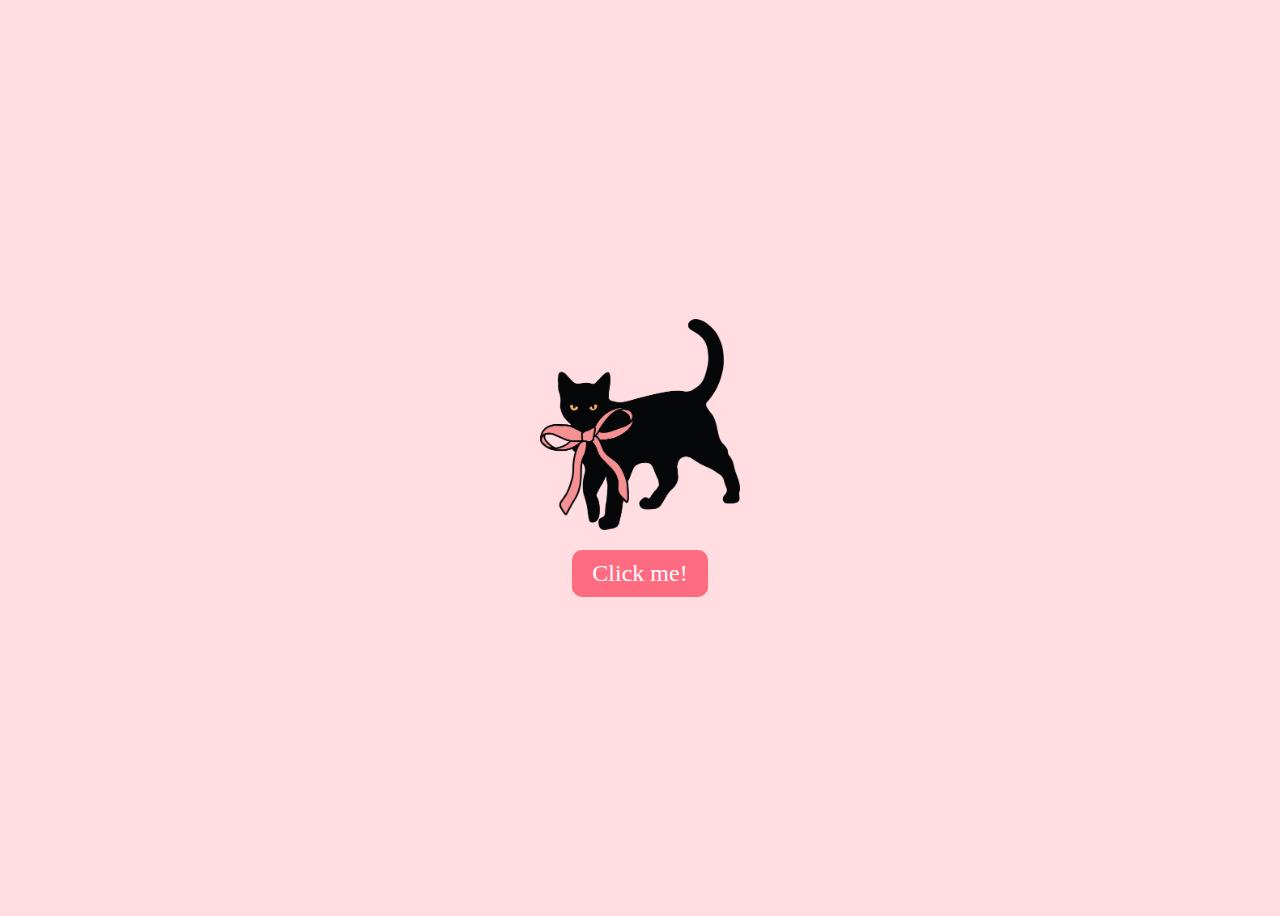
<file: index.html>
<!---Personalize Time!-->
<!DOCTYPE html>
<html lang="en">
<head>
    <meta charset="UTF-8">
    <meta name="viewport" content="width=device-width, initial-scale=1.0">
    <title>Welcome</title>
    <link rel="stylesheet" href="styles.css">
</head>
<body class="landing">
    <div class="container">
        <img src="images/cat-illustration.png" alt="Cute Cat" class="cat-img">
        <a href="home.html" class="redirect-button">Click me!</a>
    </div>
</body>
</file>
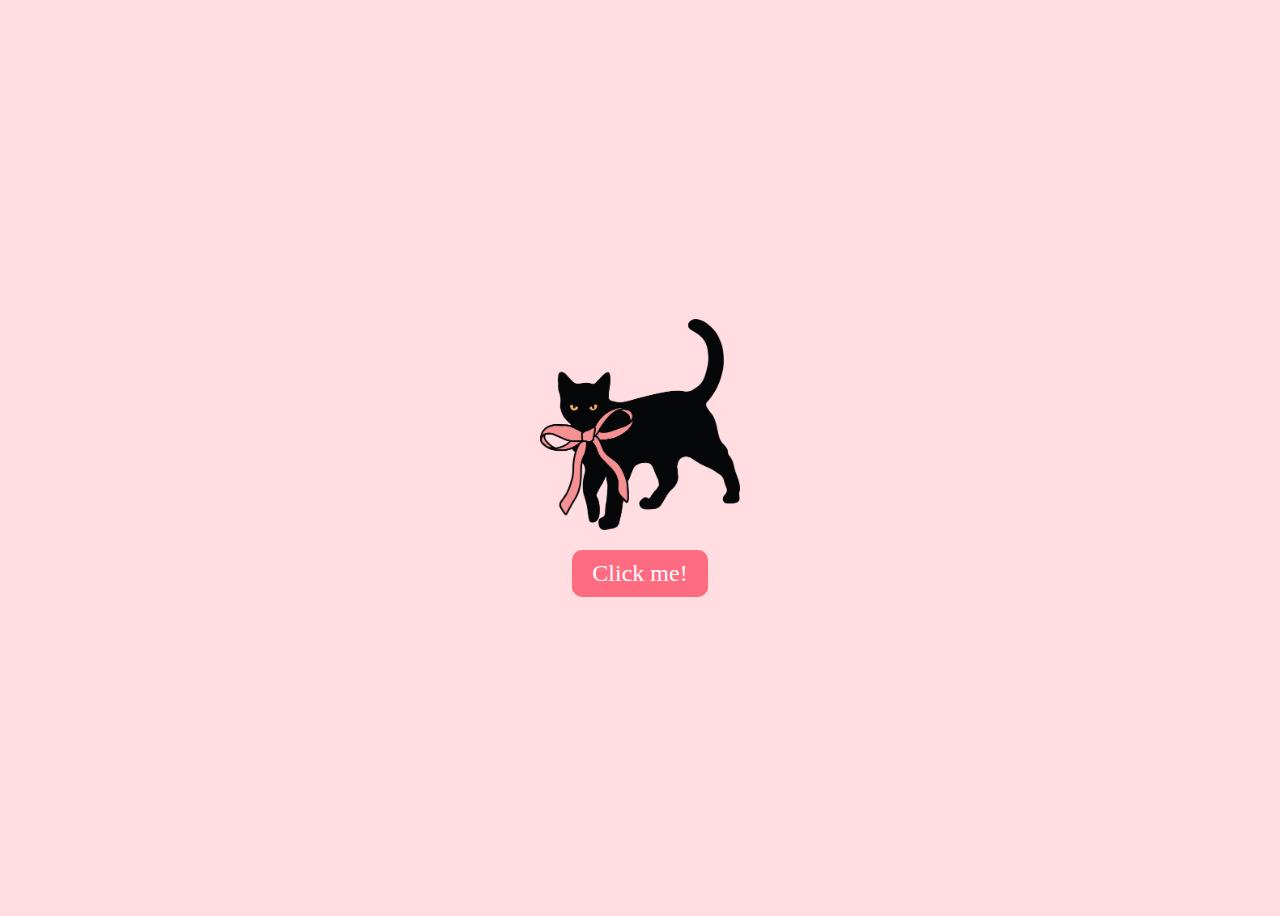
<file: landing_page.html>
<!---Personalize Time!-->
<!DOCTYPE html>
<html lang="en">
<head>
    <meta charset="UTF-8">
    <meta name="viewport" content="width=device-width, initial-scale=1.0">
    <title>Welcome</title>
    <link rel="stylesheet" href="styles.css">
</head>
<body class="landing">
    <div class="container">
        <img src="images/cat-illustration.png" alt="Cute Cat" class="cat-img">
        <a href="landing_page.html" class="redirect-button">Click me!</a>
    </div>
</body>
</file>
<file: styles.css>
/* Landing Page */
body.landing {
    background-color: #FFDDE1;
    display: flex;
    justify-content: center;
    align-items: center;
    height: 100vh;
    text-align: center;
}

.container {
    display: flex;
    flex-direction: column;
    align-items: center;
}

.cat-img {
    width: 200px;
    height: auto;
}

.redirect-button {
    margin-top: 20px;
    padding: 10px 20px;
    font-size: 24px;
    color: white;
    background-color: #FF6B81;
    border-radius: 10px;
    text-decoration: none;
}

.redirect-button:hover {
    background-color: #FF4D6D;
}

/* General Style */
body.homepage {
    background-color: #FFF5E1;
    font-family: 'Poppins', sans-serif;
    color: #6D4C41;
    text-align: center;
    margin: 0;
    padding: 0;
}

h1 {
    font-size: 32px;
    font-weight: 600;
    color: #D17878;
}

.subtitle {
    font-size: 18px;
    font-weight: 300;
    color: #A67B5B;
}

.profile-img {
    width: 150px;
    height: 150px;
    border-radius: 50%;
    margin-top: 20px;
    object-fit: cover;
}

/* Section Styling */
.content {
    display: flex;
    flex-direction: column;
    align-items: center;
    margin-top: 30px;
}

/* Dropdown Style */
.dropbtn {
    width: 200px;
    background: linear-gradient(to right, #FFA69E, #FF9F9F);
    color: white;
    padding: 15px;
    border: none;
    border-radius: 25px;
    cursor: pointer;
    font-size: 18px;
    margin: 10px 0;
    transition: 0.3s;
}

.dropbtn:hover {
    background: linear-gradient(to right, #FF6B81, #FF4D6D);
}

.dropdown-content {
    display: none;
    position: absolute;
    background-color: #fffaf0;
    padding: 10px;
    border-radius: 15px;
    max-width: 90%;
    font-size: 16px;
}

.dropdown:hover .dropdown-content {
    display: block;
}

.entry img {
    max-width: 100%; 
    height: auto; 
    border-radius: 10px; 
}
.entry p {
    font-size: 14px; 
    text-align: center; 
}

/* Dog Section */
.random-dog img {
    border-radius: 15px;
    margin: 15px 0;
}

/* Fancy Button */
.fancy-button {
    background: linear-gradient(to right, #FF9A8B, #FF6A88);
    color: white;
    padding: 12px 20px;
    font-size: 18px;
    border: none;
    border-radius: 25px;
    cursor: pointer;
    transition: 0.3s;
}

.fancy-button:hover {
    background: linear-gradient(to right, #FF6B81, #FF4D6D);
}

/* Tarot Reading Section */
.fortune-section {
    margin-top: 20px;
    text-align: center;
    background-color: #fffaf0;
    padding: 20px;
    border-radius: 10px;
}

input, button {
    margin: 10px;
    padding: 10px;
    font-size: 16px;
}

.result-section {
    margin-top: 20px;
    padding: 15px;
    background-color: white;
    border-radius: 10px;
}

.fancy-button {
    margin-top: 20px;
    padding: 10px 20px;
    font-size: 20px;
    color: white;
    background-color: #FF6B81;
    border-radius: 10px;
    text-decoration: none;
}

.fancy-button:hover {
    background-color: #FF4D6D;
}
</file>
